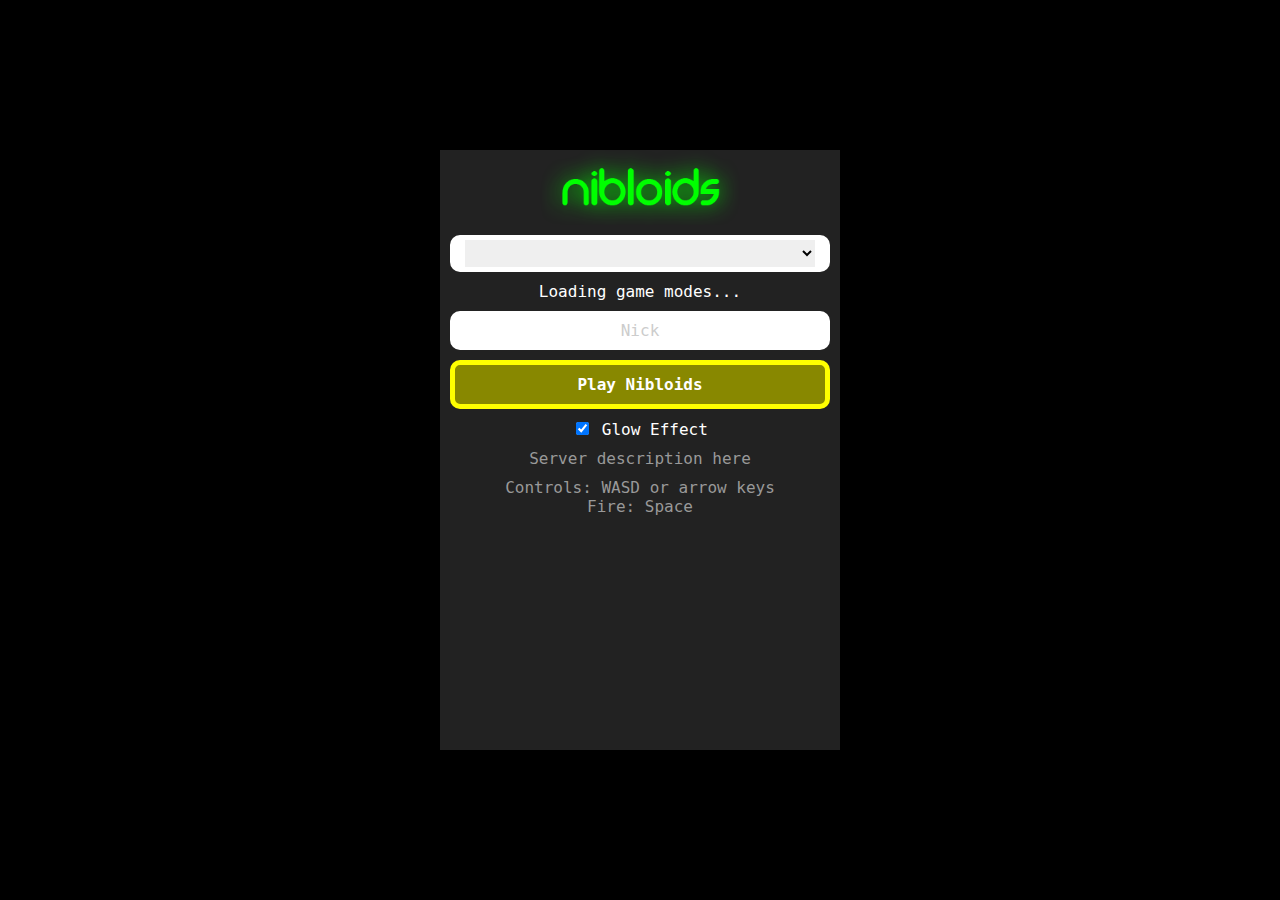
<file: src/nibbles_www/index.html>
<html>
	<head>
		<title>nibloids.com - Multiplayer Nibbles</title>
		<meta name="description" content="Nibloids is a multiplayer HTML5 game where you nibble dots to become the longest Nibloid. Inspired by the classic Nibbles game.">
		<script src="js/point.js"></script>
		<script src="js/packets.js"></script>
		<script src="js/utf8.js"></script>
		<script src="js/binary.js"></script>
		<script src="js/client.js"></script>
		<script src="js/eventsource.js"></script>
		<script src="js/startdialog.js"></script>
		<script src="js/state.js"></script>
		<script src="js/app.js"></script>
		<link href="css/startdialog.css" rel="stylesheet" />
	</head>
	<body>
		<div id="startdialog">
			<div class="logo"></div>
			
			<div class="modes"><select></select></div>

			<div class="status">Connecting status here</div>
			<div class="game_status">Dead / Full / Joining...</div>
			
			<div class="name"><input type="text" value="" maxlength="15"></div>
			
			<a href="javascript:void(0)" class="button">Play Nibloids</a>
			<div class="settings">
				<label title="Visual effect looks nice, but requires a fast device"><input type="checkbox" class="glow" /> Glow Effect</label>
				<!--label title="Try to compensate for latency/lag by predicting other players' movement"><input type="checkbox" class="latency" /> Latency Compensation</label-->
			</div>

			<div class="info">Server description here</div>

			<div class="help">
				Controls: WASD or arrow keys<br />Fire: Space
			</div>
			<!--div class="footer">
				<a href="">Privacy</a>
			</div-->
		</div>
		<script>
			var app = new App();
			app.addEventListener("play", function(mode) {
				try {
					if (ga) ga('send', 'event', mode, 'play');
				}catch(e){}
			});
		</script>
<script>
  (function(i,s,o,g,r,a,m){i['GoogleAnalyticsObject']=r;i[r]=i[r]||function(){
  (i[r].q=i[r].q||[]).push(arguments)},i[r].l=1*new Date();a=s.createElement(o),
  m=s.getElementsByTagName(o)[0];a.async=1;a.src=g;m.parentNode.insertBefore(a,m)
  })(window,document,'script','https://www.google-analytics.com/analytics.js','ga');

  ga('create', 'UA-80485362-1', 'auto');
  ga('send', 'pageview');

</script>
	</body>
</html>
</file>
<file: src/nibbles_www/css/startdialog.css>
#startdialog {
	background-color:#222222;
	position:absolute;
	left:0;top:0;
	right:0;bottom:0;
	width:400px;
	height:600px;
	margin:auto;
	color:white;
	font-family:monospace;
	font-size:16px;
	text-align:center;
}

#startdialog .logo {
	display:block;
	background-image:url(logoblur2.png?v=2);
	background-repeat:no-repeat;
	background-position:center;
	background-size:100%;
	max-width:200px;
	height:75px;
	margin:auto;
}

#startdialog .modes {
	margin:10px;
	border-width:5px;
	border-color:#ffffff;
	border-style:solid;
	border-radius:10px;
	padding-left:10px;
	padding-right:10px;
	background-color:#fff;
}

#startdialog .modes select {
	font-family:monospace;
	font-size:100%;
	text-align:center;
	text-align-last:center;
	width:100%;
	border:0;
	padding:3px;
}

#startdialog .info {
	margin-top:10px;
	margin-bottom:10px;
	color:#999;
}

#startdialog .name {
	border-width:5px;
	border-color:#ffffff;
	border-style:solid;
	border-radius:10px;
	margin:10px;
	background-color:#fff;
}

#startdialog .name input {
	font-size:100%;
	font-family:monospace;
	text-align:center;
	width:100%;
	background-color:#fff;
	padding:5px;
	border:0;
}

#startdialog .help {
	margin-top:10px;
	margin-bottom:10px;
	color:#999;
}

#startdialog a.button {
	display:block;
	color:white;
	border-width:5px;
	border-color:#ffff00;
	border-style:solid;
	border-radius:10px;
	font-weight:bold;
	text-decoration:none;
	margin:10px;
	padding:10px;
	
	background-color:#888800;
	cursor:hand;
}

#startdialog a.button:hover {
	color:black;
	background-color:#ffff00;
}

#startdialog .footer {
	position:absolute;
	width:100%;
	bottom:0;
	text-align:center;
}
</file>
